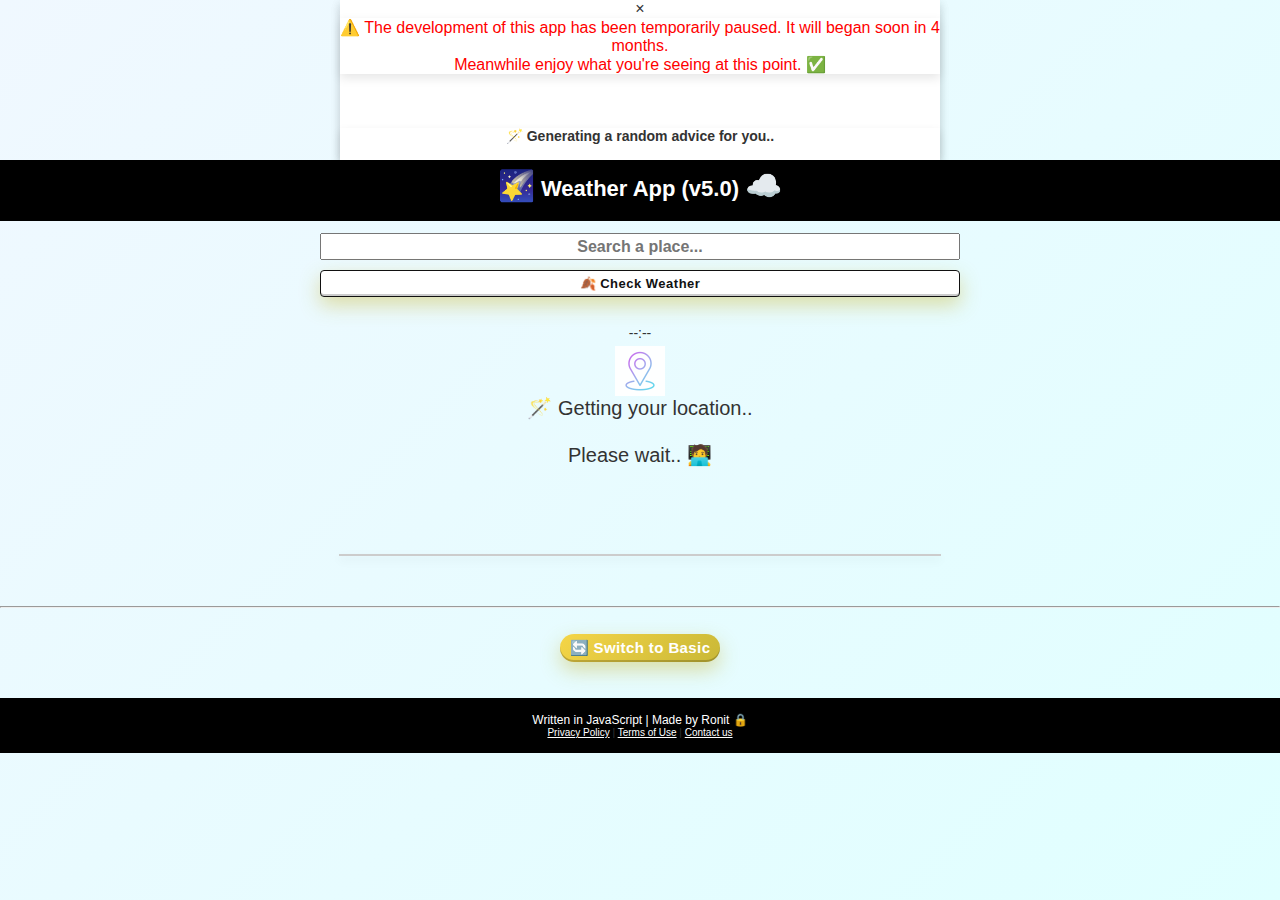
<file: index.html>
<!-- modal content start -->
<div id="myModal" class="modal">
  <!-- Modal content -->
  <div class="modal-content">
    <span class="close">&times;</span>
    <div style="font-size: 16px; color: red">
      <span>
        ⚠️ The development of this app has been temporarily paused. It will
        began soon in 4 months. <br />Meanwhile enjoy what you're seeing at this
        point. ✅
      </span>
    </div>
    <br /><br /><br />
    <div style="font-size: 14px">
      <span><strong>🪄 Generating a random advice for you..</strong></span
      ><br /><br />
      <span
        id="advice"
        style="
          color: black;
          font-family:
            &quot;Trebuchet MS&quot;, &quot;Lucida Sans Unicode&quot;,
            &quot;Lucida Grande&quot;, &quot;Lucida Sans&quot;, Arial,
            sans-serif;
        "
      ></span>
    </div>
  </div>
</div>
<script>
  async function getAdvice() {
    const res = await fetch("https://api.adviceslip.com/advice");
    if (!res.ok) console.log("HTTP Error");
    const data = await res.json();
    document.getElementById("advice").textContent = data.slip.advice;
  }

  // api calling ends
  // Get the modal
  var modal = document.getElementById("myModal");

  // Get the button that opens the modal
  var btn = document.getElementById("myBtn");

  // Get the <span> element that closes the modal
  var span = document.getElementsByClassName("close")[0];

  // When the user clicks the button, open the modal
  window.onload = function () {
    modal.style.display = "block";
    getAdvice();
  };

  // When the user clicks on <span> (x), close the modal
  span.onclick = function () {
    modal.style.display = "none";
  };

  // When the user clicks anywhere outside of the modal, close it
  window.onclick = function (event) {
    if (event.target == modal) {
      modal.style.display = "none";
    }
  };
</script>

<!-- modal content end -->
<!doctype html>
<html lang="en">
  <head>
    <meta charset="UTF-8" />
    <meta name="viewport" content="width=device-width, initial-scale=1.0" />
    <title>weatherApp (v5.0)</title>

    <link
      rel="icon"
      type="image/png"
      sizes="32x32"
      href="https://www.svgrepo.com/show/532040/cloud-rain-alt-1.svg"
    />

    <link rel="stylesheet" href="index.css" />
  </head>

  <body id="body">
    <header>
      <a href="/weatherApp" style="text-decoration: none">
        <h2 class="heading">
          <span style="font-size: 30px">🌠</span>
          Weather App (v5.0)
          <span style="font-size: 30px">☁️</span>
        </h2>
      </a>
    </header>

    <span id="status">🪄 Getting your location.. Please wait 😊🍂</span>

    <br /><br /><br /><br />

    <input type="text" id="cityInput" placeholder="Search a place..." />
    <br /><button id="gwb" onclick="searchLocation()" class="search-btn">
      🍂 Check Weather</button
    ><br /><br />
    <span id="localTime" style="font-size: 14px">--:--</span>
    <h3 id="temperatureHeading" style="font-size: 60px"></h3>
    <span id="feelsLike" style="font-size: 20px">
      <img
        src="https://ronitkbiswas.github.io/weatherApp/files/locationMarkGif.gif"
        width="50px"
        height="50px"
        alt="loading gif image"
      />
      <br />
      🪄 Getting your location..
      <br /><br />
      Please wait.. 🧑‍💻</span
    ><br /><br />

    <span
      id="weatherSummary"
      style="font-style: italic; font-weight: normal"
    ></span>
    <br />
    <!-- trying to add hourly weather DID NOT WORK-->
    <!-- <div>
      <p id="tempHistory">9PM : 10°C | 10PM : 12°C | 11PM : 15°C</p>
    </div> -->

    <!-- <span id="currentWeather"></span><br /><br /> --><br />
    <span id="locationName" style="font-size: 25px; font-weight: bolder"></span>
    <br />
    <div
      id="mapContainer"
      style="margin-top: 15px; margin-bottom: 15px; border: 1px solid #ccc"
    ></div>
    <span id="otherDetails"></span>

    <i><p id="sunEvent" style="font-size: 16px"></p></i>
    <span id="sunriseTime"></span><br />
    <span id="sunsetTime"></span>

    <p id="tomorrowForecast" style="font-style: italic"></p>

    <hr />
    <br />

    <a href="upgraded.html" class="switch-btn">🔄️ Switch to Basic</a>

    <br /><br /><br />

    <footer>
      <span style="font-size: 12px; color: white">
        Written in JavaScript | Made by Ronit 🔒
      </span>
      <br />
      <span style="font-size: 10px">
        <a href="#" style="color: white">Privacy Policy</a> |
        <a href="#" style="color: white">Terms of Use</a> |
        <a href="#" style="color: white">Contact us</a>
      </span>
    </footer>
    <script src="index.js" defer></script>
  </body>
</html>
</file>
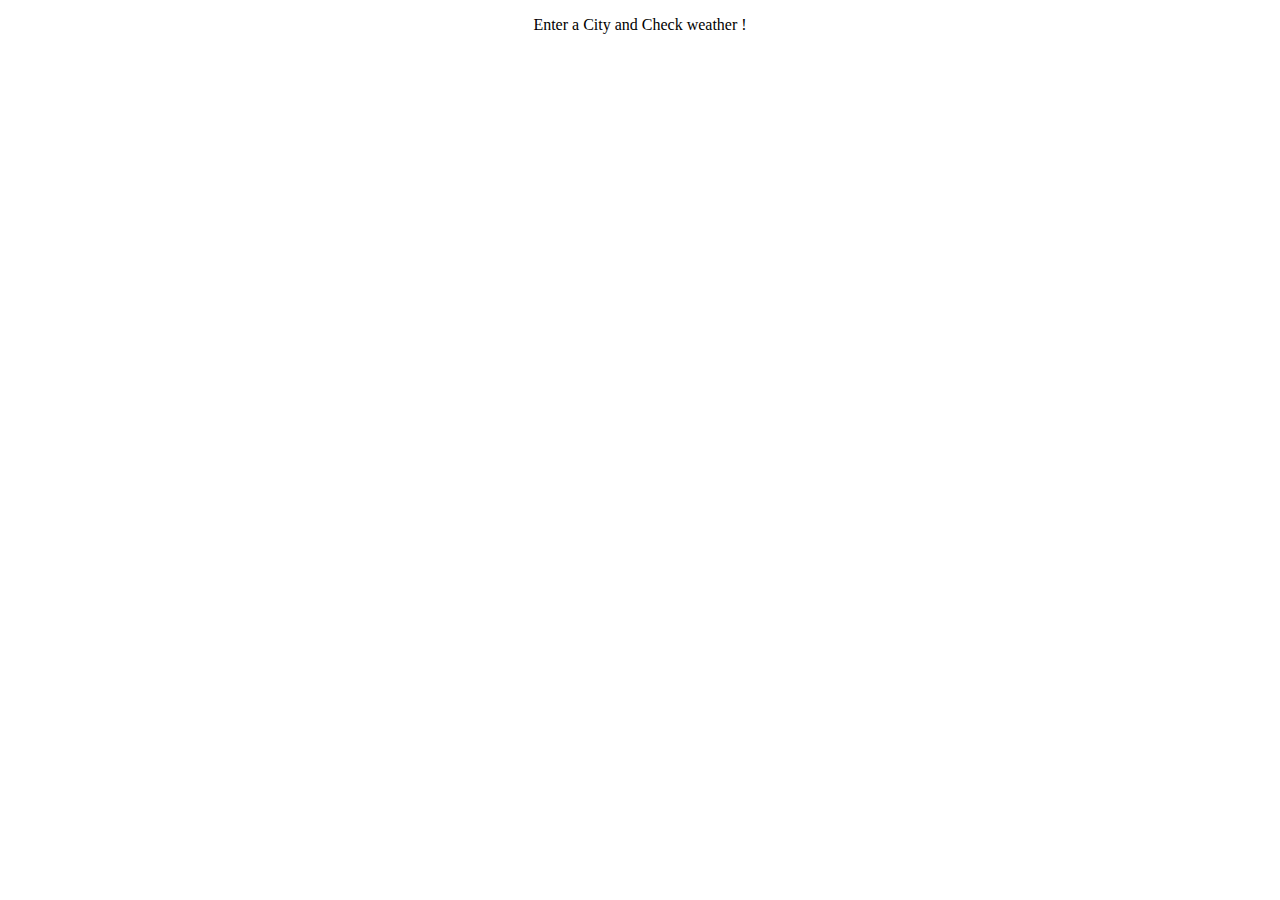
<file: auto_city.html>
<!DOCTYPE html>
<html lang="en">
  <head>
    <title>Weather App</title>
    <meta charset="UFT-8" />
    <meta name="viewport" content="width=device-width, initial-scale=1.0" />
    <!--https://cdn-icons-png.flaticon.com/512/19015/19015169.png-->
    <link
      rel="icon"
      type="image/png"
      sizes="32x32"
      href="https://cdn-icons-png.flaticon.com/512/19015/19015169.png"
    />
  </head>
  <body>
    <center>
      <p id="auto_city"></p>
      <p id="result">Enter a City and Check weather !</p>
      <script src="auto_city.js"></script>
    </center>
  </body>
</html>
</file>
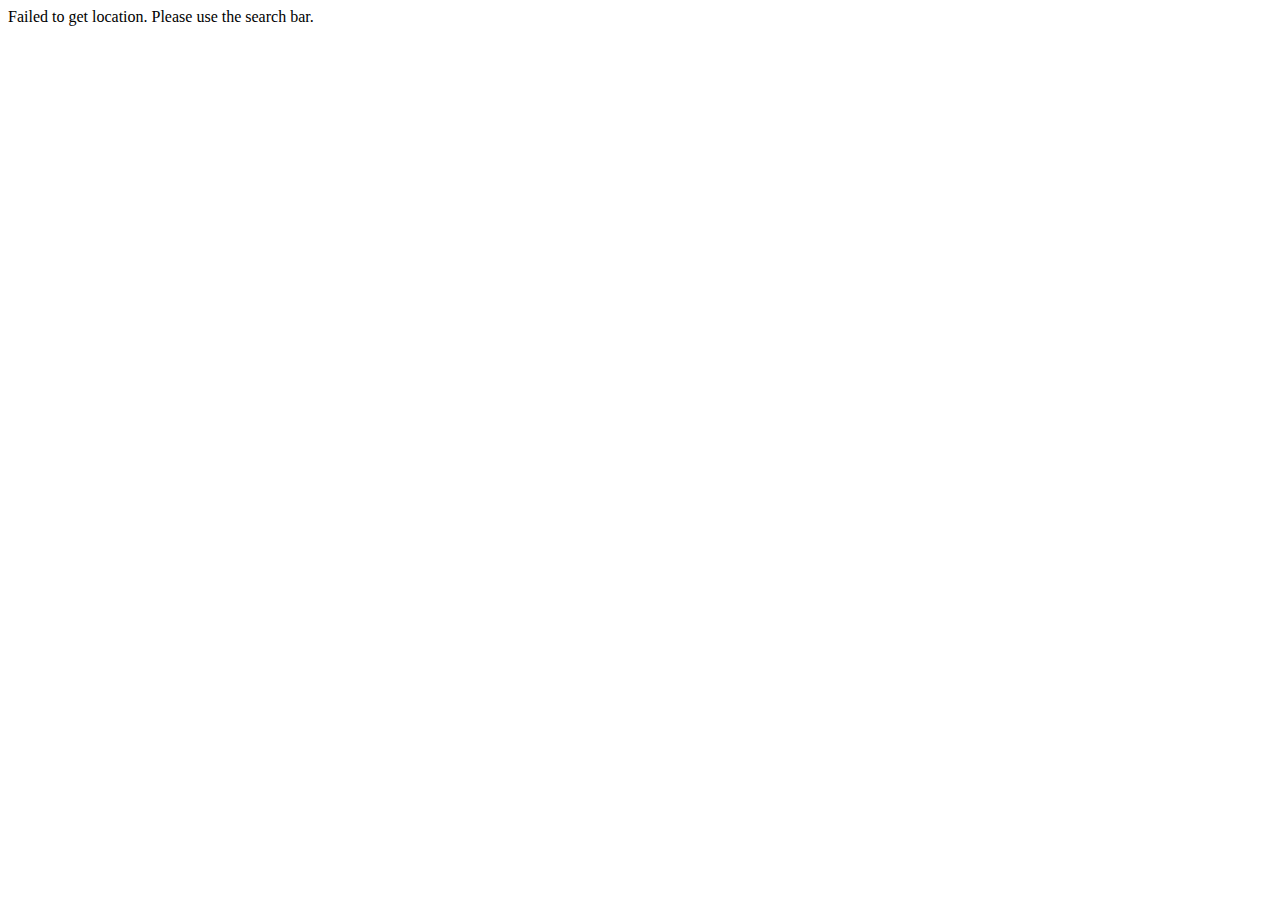
<file: jumpship.html>
<!DOCTYPE html>
<html lang="en">
  <head>
    <meta charset="UTF-8" />
    <meta name="viewport" content="width=device-width, initial-scale=1.0" />
    <title>Document</title>
  </head>
  <body>
    <span id="status">Detecting location...</span>
    <script src="jumpship.js"></script>
  </body>
</html>
</file>
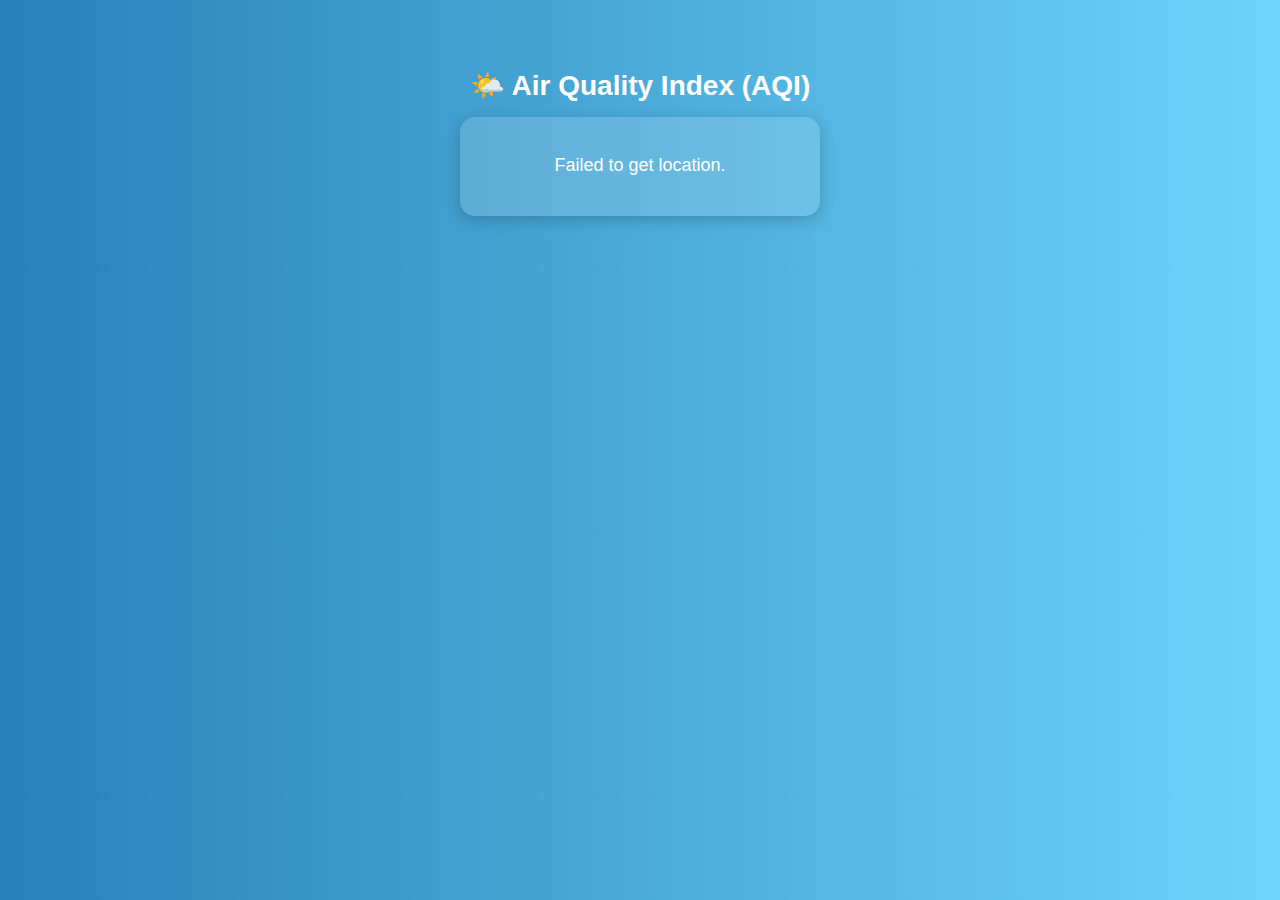
<file: test.html>
<!DOCTYPE html>
<html lang="en">
  <head>
    <meta charset="UTF-8" />
    <meta name="viewport" content="width=device-width, initial-scale=1.0" />
    <title>Air Quality</title>
    <style>
      body {
        font-family: "Poppins", sans-serif;
        text-align: center;
        background: linear-gradient(to right, #2980b9, #6dd5fa);
        color: white;
        margin: 0;
        padding: 50px;
      }
      .card {
        background: rgba(255, 255, 255, 0.15);
        border-radius: 15px;
        padding: 30px;
        display: inline-block;
        box-shadow: 0 4px 15px rgba(0, 0, 0, 0.2);
        min-width: 300px;
        transition: background 0.5s;
      }
      h1 {
        font-size: 28px;
        margin-bottom: 15px;
      }
      h2 {
        font-size: 40px;
        margin: 10px 0;
      }
      p {
        font-size: 18px;
        margin: 8px 0;
      }
      .desc {
        font-size: 16px;
        line-height: 1.5;
        opacity: 0.9;
      }
    </style>
  </head>
  <body>
    <h1>🌤️ Air Quality Index (AQI)</h1>
    <div class="card">
      <p id="status">Detecting location...</p>
      <h2 id="aqiValue"></h2>
      <p id="meaning"></p>
      <p id="desc" class="desc"></p>
    </div>

    <script>
      const apiKey = "b782ee4ad515b759b84bb4c98d77b48e";

      // Convert PM2.5 to AQI
      function pm25ToAQI(pm25) {
        const breakpoints = [
          { cLow: 0, cHigh: 12, aLow: 0, aHigh: 50 },
          { cLow: 12.1, cHigh: 35.4, aLow: 51, aHigh: 100 },
          { cLow: 35.5, cHigh: 55.4, aLow: 101, aHigh: 150 },
          { cLow: 55.5, cHigh: 150.4, aLow: 151, aHigh: 200 },
          { cLow: 150.5, cHigh: 250.4, aLow: 201, aHigh: 300 },
          { cLow: 250.5, cHigh: 500.4, aLow: 301, aHigh: 500 },
        ];

        for (let b of breakpoints) {
          if (pm25 >= b.cLow && pm25 <= b.cHigh) {
            return Math.round(
              ((b.aHigh - b.aLow) / (b.cHigh - b.cLow)) * (pm25 - b.cLow) + b.aLow
            );
          }
        }
        return 500;
      }

      // Define meaning + health message + color
      function getAqiMeaning(aqi) {
        if (aqi <= 50)
          return {
            text: "Good",
            color: "#4CAF50",
            message: "Air quality is excellent. Great time for outdoor activities!",
          };
        if (aqi <= 100)
          return {
            text: "Moderate",
            color: "#CDDC39",
            message: "Air quality is acceptable. Sensitive people should take it easy outdoors.",
          };
        if (aqi <= 150)
          return {
            text: "Unhealthy for Sensitive",
            color: "#FFC107",
            message: "Those with asthma or allergies should limit outdoor exposure.",
          };
        if (aqi <= 200)
          return {
            text: "Unhealthy",
            color: "#FF7043",
            message: "Air quality is poor. Avoid prolonged outdoor activity.",
          };
        if (aqi <= 300)
          return {
            text: "Very Unhealthy",
            color: "#AB47BC",
            message: "Everyone may experience health effects. Stay indoors with filtered air.",
          };
        return {
          text: "Hazardous",
          color: "#B71C1C",
          message:
            "Dangerous air quality! Stay indoors, close windows, and use an air purifier if possible.",
        };
      }

      async function getAirQuality(lat, lon) {
        const url = `https://api.openweathermap.org/data/2.5/air_pollution?lat=${lat}&lon=${lon}&appid=${apiKey}`;
        try {
          const res = await fetch(url);
          const data = await res.json();
          const pm25 = data.list[0].components.pm2_5;
          const aqi = pm25ToAQI(pm25);
          const info = getAqiMeaning(aqi);

          document.querySelector(".card").style.background = info.color;
          document.getElementById("status").textContent = `Air Quality: ${aqi} – ${info.text}`;
          document.getElementById("aqiValue").textContent = `${aqi}`;
          document.getElementById("meaning").textContent = info.text;
          document.getElementById("desc").textContent = info.message;
        } catch (err) {
          document.getElementById("status").textContent = "Error fetching data.";
          console.error(err);
        }
      }

      function getLocation() {
        if (!navigator.geolocation) {
          document.getElementById("status").textContent = "Geolocation not supported.";
          return;
        }

        navigator.geolocation.getCurrentPosition(
          (pos) => {
            const { latitude, longitude } = pos.coords;
            document.getElementById("status").textContent = "Fetching air quality...";
            getAirQuality(latitude, longitude);
          },
          () => {
            document.getElementById("status").textContent = "Failed to get location.";
          }
        );
      }

      getLocation();
    </script>
  </body>
</html>
</file>
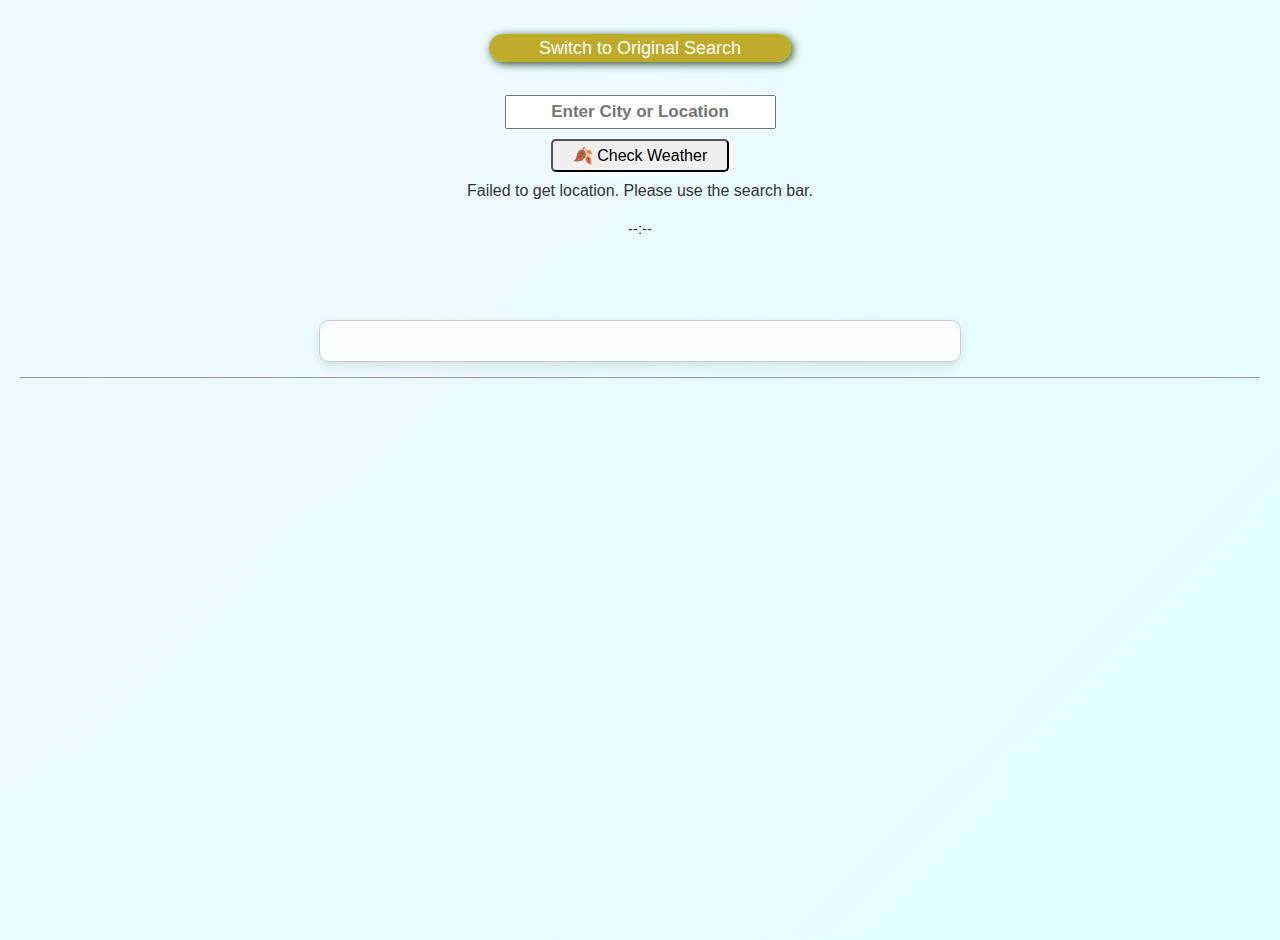
<file: test2.html>
<!DOCTYPE html>
<html lang="en">
  <head>
    <meta charset="UTF-8" />
    <meta name="viewport" content="width=device-width, initial-scale=1.0" />
    <title>weatherApp (v4.0)</title>
    <style>
      /* --- Base Styles --- */
      body {
        font-family: Arial, sans-serif;
        color: #333;
        background: linear-gradient(135deg, #f0f8ff, #e0ffff);
        min-height: 100vh;
        margin: 0;
        padding: 20px;
        transition: background 3s ease-in-out, background-size 3s ease-in-out;
        /* NEW: Center the content on the body */
        text-align: center;
      }

      /* Container for visual clarity on dynamic background */
      div {
        max-width: 600px;
        margin: 0 auto; /* Ensures container is centered */
        background: rgba(255, 255, 255, 0.9);
        padding: 20px;
        border-radius: 10px;
        box-shadow: 0 4px 10px rgba(0, 0, 0, 0.1);
        /* NEW: Center text within the container */
        text-align: center;
      }

      /* Temperature Heading Style */
      #temperatureHeading {
        font-size: 3em;
        font-weight: bold;
        margin: 0 0 5px 0;
        /* Inherits text-align: center from the div */
      }

      /* Input and button container centering (redundant due to div center, but good practice) */
      #cityInput,
      button {
        text-align: center;
        margin-bottom: 10px;
      }

      /* Map centering */
      #mapContainer iframe {
        display: block;
        margin: 0 auto;
      }

      /* --- Animated Background Classes (UNCHANGED) --- */

      /* Helper for animation */
      @keyframes gradientAnimation {
        0% {
          background-position: 0% 50%;
        }
        50% {
          background-position: 100% 50%;
        }
        100% {
          background-position: 0% 50%;
        }
      }

      /* Clear Day: Bright blue to light gold */
      .clear-day-bg {
        background: linear-gradient(45deg, #87ceeb, #51d3ff, #4682b4);
        background-size: 300% 300%;
        animation: gradientAnimation 20s ease infinite;
      }

      /* Clear Night: Dark blue/purple with stars effect */
      .clear-night-bg {
        background: linear-gradient(135deg, #000033, #191970, #4b0082);
        background-size: 300% 300%;
        animation: gradientAnimation 30s ease infinite;
        color: #f0f8ff;
      }
      .clear-night-bg div {
        background: rgba(0, 0, 0, 0.7);
      }

      /* Cloudy Day: Grey/white to pale blue */
      .cloudy-day-bg {
        background: linear-gradient(160deg, #b0c4de, #f5f5f5, #a9a9a9);
        background-size: 200% 200%;
        animation: gradientAnimation 40s linear infinite;
      }

      /* Cloudy Night: Dark grey/indigo */
      .cloudy-night-bg {
        background: linear-gradient(135deg, #36454f, #1c2833);
        background-size: 150% 150%;
        animation: gradientAnimation 50s ease infinite;
        color: #ccc;
      }
      .cloudy-night-bg div {
        background: rgba(0, 0, 0, 0.7);
      }

      /* Rain/Mist/Haze: Muted blue-grey */
      .rain-mist-bg {
        background: linear-gradient(180deg, #708090, #c0c0c0, #696969);
        background-size: 200% 200%;
        animation: gradientAnimation 35s ease infinite reverse;
      }
      #gwb {
  padding: 5px 20px;
  font-size: 16px;
  border-radius: 5px;
  box-shadow: 2px 2px 5px rgb(255, 254, 254);
}
#cityInput {
  padding: 5px 20px;
  font-size: 17px;
  font-family: "Lucida Sans", "Lucida Sans Regular", "Lucida Grande",
    "Lucida Sans Unicode", Geneva, Verdana, sans-serif;
  font-weight: 900;
}
    </style>
  </head>
  <body id="body">
    <br>
      <a
        style="
          color: white;
          text-decoration: none;
          font-size: 18px;
          border: 1px 2px black;
          background-color: #bdab29;
          padding: 4px 50px;
          border-radius: 40px;
          box-shadow: 2px 2px 8px rgb(40, 80, 32);
        "
        href="/"
        >Switch to Original Search</a
      >
      <br /><br /><br>
    <input
      type="text"
      id="cityInput"
      placeholder="Enter City or Location"
    /><br />
    <button id="gwb" onclick="searchLocation()">🍂 Check Weather</button>

    <br />

     
      <span id="status">Detecting location...</span>
      <h2 id="locationName"></h2>
      <p id="localTime" style="font-size: 15px">--:--</p>
      <h3 id="temperatureHeading"></h3>

      <span id="weatherSummary" style="font-style: italic; font-weight: bold"></span><br>
      <span id="currentWeather"></span>
      
      
      <i><p id="sunEvent" style="font-size: 16px"></p></i>
      <span id="sunriseTime"></span><br /><span id="sunsetTime"></span>
      <p id="tomorrowForecast" style="font-style: italic"></p>

      <div
        id="mapContainer"
        style="margin-top: 15px; margin-bottom: 15px; border: 1px solid #ccc"
      ></div>

      <hr />

      <h2 id="aqiValue"></h2>
      <p id="meaning"></p>
      <p id="desc"></p>
    </div>

    <script>
      const apiKey = "b782ee4ad515b759b84bb4c98d77b48e";
      let localTimeInterval;

      // --- BACKGROUND ANIMATION LOGIC (UNCHANGED) ---
      function setBackground(weatherDesc, isNight) {
        const body = document.getElementById("body");
        const currentClass = body.className;
        let newClass = "";

        const desc = weatherDesc.toLowerCase();

        if (desc.includes("clear") || desc.includes("sun")) {
          newClass = isNight ? "clear-night-bg" : "clear-day-bg";
        } else if (
          desc.includes("rain") ||
          desc.includes("mist") ||
          desc.includes("fog") ||
          desc.includes("haze")
        ) {
          newClass = "rain-mist-bg";
        } else if (desc.includes("cloud")) {
          newClass = isNight ? "cloudy-night-bg" : "cloudy-day-bg";
        } else {
          newClass = isNight ? "cloudy-night-bg" : "cloudy-day-bg";
        }

        if (currentClass !== newClass) {
          body.className = newClass;
        }
      }

      // --- AQI CALCULATION (UNCHANGED) ---

      function pm25ToAQI(pm25) {
        const breakpoints = [
          { cLow: 0, cHigh: 12, aLow: 0, aHigh: 50 },
          { cLow: 12.1, cHigh: 35.4, aLow: 51, aHigh: 100 },
          { cLow: 35.5, cHigh: 55.4, aLow: 101, aHigh: 150 },
          { cLow: 55.5, cHigh: 150.4, aLow: 151, aHigh: 200 },
          { cLow: 150.5, cHigh: 250.4, aLow: 201, aAigh: 300 },
          { cLow: 250.5, cHigh: 500.4, aLow: 301, aAigh: 500 },
        ];
        for (let b of breakpoints) {
          if (pm25 >= b.cLow && pm25 <= b.cHigh) {
            return Math.round(
              ((b.aHigh - b.aLow) / (b.cHigh - b.cLow)) * (pm25 - b.cLow) +
                b.aLow
            );
          }
        }
        return 500;
      }

      function getAqiMeaning(aqi) {
        if (aqi <= 50)
          return {
            text: "Good",
            message:
              "Air quality is excellent. Great time for outdoor activities!",
          };
        if (aqi <= 100)
          return {
            text: "Moderate",
            message:
              "Air quality is acceptable. Sensitive people should take it easy outdoors.",
          };
        if (aqi <= 150)
          return {
            text: "Unhealthy for Sensitive",
            message:
              "Those with asthma or allergies should limit outdoor exposure.",
          };
        if (aqi <= 200)
          return {
            text: "Unhealthy",
            message: "Air quality is poor. Avoid prolonged outdoor activity.",
          };
        if (aqi <= 300)
          return {
            text: "Very Unhealthy",
            message:
              "Everyone may experience health effects. Stay indoors with filtered air.",
          };
        return {
          text: "Hazardous",
          message: "Dangerous air quality! Stay indoors.",
        };
      }

      // --- FORECAST FUNCTION (UNCHANGED) ---

      async function getForecast(lat, lon) {
        const url = `https://api.openweathermap.org/data/2.5/forecast?lat=${lat}&lon=${lon}&appid=${apiKey}&units=metric`;
        const forecastElement = document.getElementById("tomorrowForecast");

        try {
          const res = await fetch(url);
          const data = await res.json();

          if (!data.list) {
            forecastElement.textContent = "Forecast unavailable.";
            return;
          }

          const today = new Date();
          const tomorrow = new Date(today);
          tomorrow.setDate(tomorrow.getDate() + 1);

          const tomorrowDateString = tomorrow.toISOString().split("T")[0];

          let tomorrowWeather = {
            rain: false,
            wind: false,
            description: "Clear",
          };

          for (let item of data.list) {
            if (item.dt_txt.startsWith(tomorrowDateString)) {
              const desc = item.weather[0].description.toLowerCase();

              if (desc.includes("rain") || desc.includes("shower")) {
                tomorrowWeather.rain = true;
              }
              if (item.wind.speed > 10) {
                tomorrowWeather.wind = true;
              }

              if (!tomorrowWeather.rain && !tomorrowWeather.wind) {
                tomorrowWeather.description = desc;
              }
            }
          }

          let summaryText = "";
          if (tomorrowWeather.rain) {
            summaryText = "☔ Rain coming tomorrow!";
          } else if (tomorrowWeather.wind) {
            summaryText = "💨 Be prepared for a windy day ahead!";
          } else if (tomorrowWeather.description.includes("clouds")) {
            summaryText = "☁️ Expect partly cloudy skies tomorrow.";
          } else {
            summaryText = "☀️ Mostly sunny and clear day ahead.";
          }

          forecastElement.textContent = summaryText;
        } catch (err) {
          forecastElement.textContent = "Forecast unavailable.";
          console.error("Error fetching forecast data:", err);
        }
      }

      // --- MAP FUNCTION (UNCHANGED) ---

      function displayMap(lat, lon) {
        const mapContainer = document.getElementById("mapContainer");

        const mapUrl = `https://maps.google.com/maps?q=${lat},${lon}&hl=en&z=12&output=embed`;

        mapContainer.innerHTML = `
              <iframe 
                  width="100%" 
                  height="300" 
                  frameborder="0" 
                  scrolling="no" 
                  marginheight="0" 
                  marginwidth="0" 
                  src="https://maps.google.com/maps?q=${lat},${lon}&hl=en&z=12&output=embed"
                  allowfullscreen>
              </iframe>
          `;
      }

      // --- TIME & WEATHER FUNCTIONS (UNCHANGED) ---

      function generateWeatherSummary(temp, weatherDesc, isNight) {
        const desc = weatherDesc.toLowerCase();
        let summary = "";
        let emojis = isNight ? " 🌙✨" : " ☀️";

        let tempFeel =
          temp < 10
            ? "freezing"
            : temp < 18
            ? "chilly"
            : temp < 25
            ? "pleasant"
            : "warm";

        if (desc.includes("clear")) {
          summary = isNight
            ? `${
                tempFeel.charAt(0).toUpperCase() + tempFeel.slice(1)
              } and clear night sky!`
            : `${
                tempFeel.charAt(0).toUpperCase() + tempFeel.slice(1)
              } and sunny day!`;
        } else if (desc.includes("clouds")) {
          summary = isNight
            ? `Overcast and dark night with patchy clouds.`
            : `Mildly cloudy day with ${tempFeel} air.`;
        } else if (desc.includes("rain")) {
          summary = `A wet, ${tempFeel} day with steady rain.`;
          emojis = " 🌧️☔";
        } else if (
          desc.includes("mist") ||
          desc.includes("fog") ||
          desc.includes("haze")
        ) {
          summary = isNight
            ? `A ${tempFeel} hazy night with low visibility!`
            : `A ${tempFeel} hazy morning with a soft glow.`;
        } else {
          summary = `${
            tempFeel.charAt(0).toUpperCase() + tempFeel.slice(1)
          } and ${desc} conditions.`;
        }

        return summary + emojis;
      }

      function displayLocalTime(
        timezoneOffsetSeconds,
        sunriseTime,
        sunsetTime
      ) {
        if (localTimeInterval) {
          clearInterval(localTimeInterval);
        }

        const timeElement = document.getElementById("localTime");
        const summaryElement = document.getElementById("weatherSummary");
        const sunEventElement = document.getElementById("sunEvent");
        const sunriseElement = document.getElementById("sunriseTime");
        const sunsetElement = document.getElementById("sunsetTime");

        const weatherDesc =
          document.getElementById("currentWeather").textContent;
        const tempElement = document.getElementById("temperatureHeading");
        const temp = parseFloat(tempElement.textContent.replace("°C", ""));

        function updateClock() {
          const utcMs = Date.now();
          const localTimeMs = utcMs + timezoneOffsetSeconds * 1000;
          const localDate = new Date(localTimeMs);
          const currentSecondUTC = Math.floor(localTimeMs / 1000);

          const isNight =
            currentSecondUTC > sunsetTime || currentSecondUTC < sunriseTime;

          setBackground(weatherDesc, isNight);

          // --- 1. Update Time Display ---
          const timeOptions = {
            hour: "2-digit",
            minute: "2-digit",
            hour12: true,
            timeZone: "UTC",
          };
          const dateOptions = {
            weekday: "short",
            month: "short",
            day: "numeric",
            timeZone: "UTC",
          };

          const timeString = localDate.toLocaleTimeString("en-US", timeOptions);
          const dateString = localDate.toLocaleDateString("en-US", dateOptions);
          timeElement.textContent = `${dateString} | ${timeString}`;

          // --- 2. Update Sun Event Countdown ---
          let nextEventTime, eventName, emoji;

          if (currentSecondUTC < sunriseTime) {
            eventName = "Sunrise";
            emoji = "🌅";
            nextEventTime = sunriseTime;
          } else if (currentSecondUTC < sunsetTime) {
            eventName = "Sunset";
            emoji = "🌇";
            nextEventTime = sunsetTime;
          } else {
            eventName = "Sunrise";
            emoji = "🌅";
            nextEventTime = sunriseTime + 86400;
          }

          const diffMs = nextEventTime * 1000 - localTimeMs;

          if (diffMs > 0) {
            const diffSeconds = Math.floor(diffMs / 1000);
            const hours = Math.floor(diffSeconds / 3600);
            const minutes = Math.floor((diffSeconds % 3600) / 60);

            sunEventElement.textContent = `${emoji} ${eventName} in ${hours} hours ${minutes} mins`;
          } else {
            sunEventElement.textContent = "";
          }

          // --- 3. Update Custom Summary ---
          const currentTemp = parseFloat(
            document
              .getElementById("temperatureHeading")
              .textContent.replace("°C", "")
          );
          if (!isNaN(currentTemp)) {
            summaryElement.textContent = generateWeatherSummary(
              currentTemp,
              weatherDesc.toLowerCase(),
              isNight
            );
          }
        }

        // --- STATIC SUN TIME DISPLAY ---
        const sunriseDate = new Date(sunriseTime * 1000);
        const sunsetDate = new Date(sunsetTime * 1000);

        const sunTimeOptions = {
          hour: "2-digit",
          minute: "2-digit",
          hour12: true,
          timeZone: "UTC",
        };

        const formattedSunrise = sunriseDate.toLocaleTimeString(
          "en-US",
          sunTimeOptions
        );
        const formattedSunset = sunsetDate.toLocaleTimeString(
          "en-US",
          sunTimeOptions
        );

        sunriseElement.textContent = `🌅 Sunrise: ${formattedSunrise}`;
        sunsetElement.textContent = `🌇 Sunset: ${formattedSunset}`;

        updateClock();
        localTimeInterval = setInterval(updateClock, 1000);
      }

      async function getWeather(lat, lon) {
        const url = `https://api.openweathermap.org/data/2.5/weather?lat=${lat}&lon=${lon}&appid=${apiKey}&units=metric`;
        try {
          const res = await fetch(url);
          const data = await res.json();

          if (data.main) {
            const temp = Math.round(data.main.temp);
            const weatherDesc = data.weather[0].description;
            const timezone = data.timezone;

            const sunriseTime = data.sys.sunrise + timezone;
            const sunsetTime = data.sys.sunset + timezone;

            document.getElementById(
              "temperatureHeading"
            ).textContent = `${temp}°C`;
            document.getElementById("currentWeather").textContent =
              weatherDesc.charAt(0).toUpperCase() + weatherDesc.slice(1);

            displayLocalTime(timezone, sunriseTime, sunsetTime);
          } else {
            document.getElementById("temperatureHeading").textContent = "--°C";
            document.getElementById("currentWeather").textContent =
              "Weather data unavailable.";
            document.getElementById("localTime").textContent = "--:--";
            document.getElementById("weatherSummary").textContent = "";
            document.getElementById("sunriseTime").textContent = "";
            document.getElementById("sunsetTime").textContent = "";
            document.getElementById("sunEvent").textContent = "";
            if (localTimeInterval) clearInterval(localTimeInterval);
          }
        } catch (err) {
          document.getElementById("status").textContent =
            "Error fetching weather data.";
          console.error("Error fetching weather data:", err);
        }
      }

      // --- LOCATION & AQI FETCHING (UNCHANGED) ---

      async function getLocationName(lat, lon) {
        const url = `https://api.openweathermap.org/geo/1.0/reverse?lat=${lat}&lon=${lon}&limit=1&appid=${apiKey}`;
        try {
          const res = await fetch(url);
          const data = await res.json();
          if (data.length > 0) {
            const location = data[0];
            const display = location.state
              ? `${location.name}, ${location.state}, ${location.country}`
              : `${location.name}, ${location.country}`;
            document.getElementById("locationName").textContent = display;
            return display;
          } else {
            document.getElementById("locationName").textContent =
              "Unknown Location";
            return "Unknown Location";
          }
        } catch (err) {
          console.error("Error fetching location name:", err);
          return "Error fetching location name";
        }
      }

      async function getAirQuality(lat, lon) {
        const url = `https://api.openweathermap.org/data/2.5/air_pollution?lat=${lat}&lon=${lon}&appid=${apiKey}`;
        const aqiValueElement = document.getElementById("aqiValue");
        const meaningElement = document.getElementById("meaning");
        const descElement = document.getElementById("desc");

        try {
          const res = await fetch(url);
          const data = await res.json();

          const hasPm25Data =
            data.list &&
            data.list[0] &&
            data.list[0].components &&
            typeof data.list[0].components.pm2_5 === "number";

          if (!hasPm25Data) {
            aqiValueElement.textContent = "AQI: N/A";
            meaningElement.textContent = "Data Unavailable";
            descElement.textContent =
              "No recent PM2.5 reading for this location. Try searching for a nearby major city.";
            return;
          }

          const pm25 = data.list[0].components.pm2_5;
          const aqi = pm25ToAQI(pm25);

          if (!isFinite(aqi)) {
            aqiValueElement.textContent = "AQI: N/A";
            meaningElement.textContent = "Data Unavailable";
            return;
          }

          const info = getAqiMeaning(aqi);

          aqiValueElement.textContent = `AQI: ${aqi}`;
          meaningElement.textContent = info.text;
          descElement.textContent = info.message;
        } catch (err) {
          document.getElementById("status").textContent =
            "Error fetching AQI data. (Check API Key/Quota)";
          console.error(err);
        }
      }

      function fetchAllData(lat, lon) {
        document.getElementById("status").textContent = "";
        getAirQuality(lat, lon);
        getLocationName(lat, lon);
        getWeather(lat, lon);
        getForecast(lat, lon);
        displayMap(lat, lon);
      }

      // --- USER INPUT HANDLER (UNCHANGED) ---

      async function getCoordinatesByCityName(cityName) {
        const encodedCity = encodeURIComponent(cityName);
        const url = `https://api.openweathermap.org/geo/1.0/direct?q=${encodedCity}&limit=1&appid=${apiKey}`;
        try {
          document.getElementById(
            "status"
          ).textContent = `Searching for "${cityName}"...`;
          const res = await fetch(url);
          const data = await res.json();

          if (data.length > 0) {
            const { lat, lon } = data[0];
            fetchAllData(lat, lon);
          } else {
            document.getElementById(
              "status"
            ).textContent = `Location "${cityName}" not found.`;
          }
        } catch (err) {
          document.getElementById("status").textContent =
            "Error during city search.";
          console.error(err);
        }
      }

      function searchLocation() {
        const cityName = document.getElementById("cityInput").value.trim();
        if (cityName) {
          getCoordinatesByCityName(cityName);
        } else {
          document.getElementById("status").textContent =
            "Please enter a location name.";
        }
      }

      function getLocation() {
        if (!navigator.geolocation) {
          document.getElementById("status").textContent =
            "Geolocation not supported. Please use the search bar.";
          return;
        }

        navigator.geolocation.getCurrentPosition(
          (pos) => {
            const { latitude, longitude } = pos.coords;
            fetchAllData(latitude, longitude);
          },
          () => {
            document.getElementById("status").textContent =
              "Failed to get location. Please use the search bar.";
          }
        );
      }

      // Initialize on load
      getLocation();
    </script>
  </body>
</html>
</file>
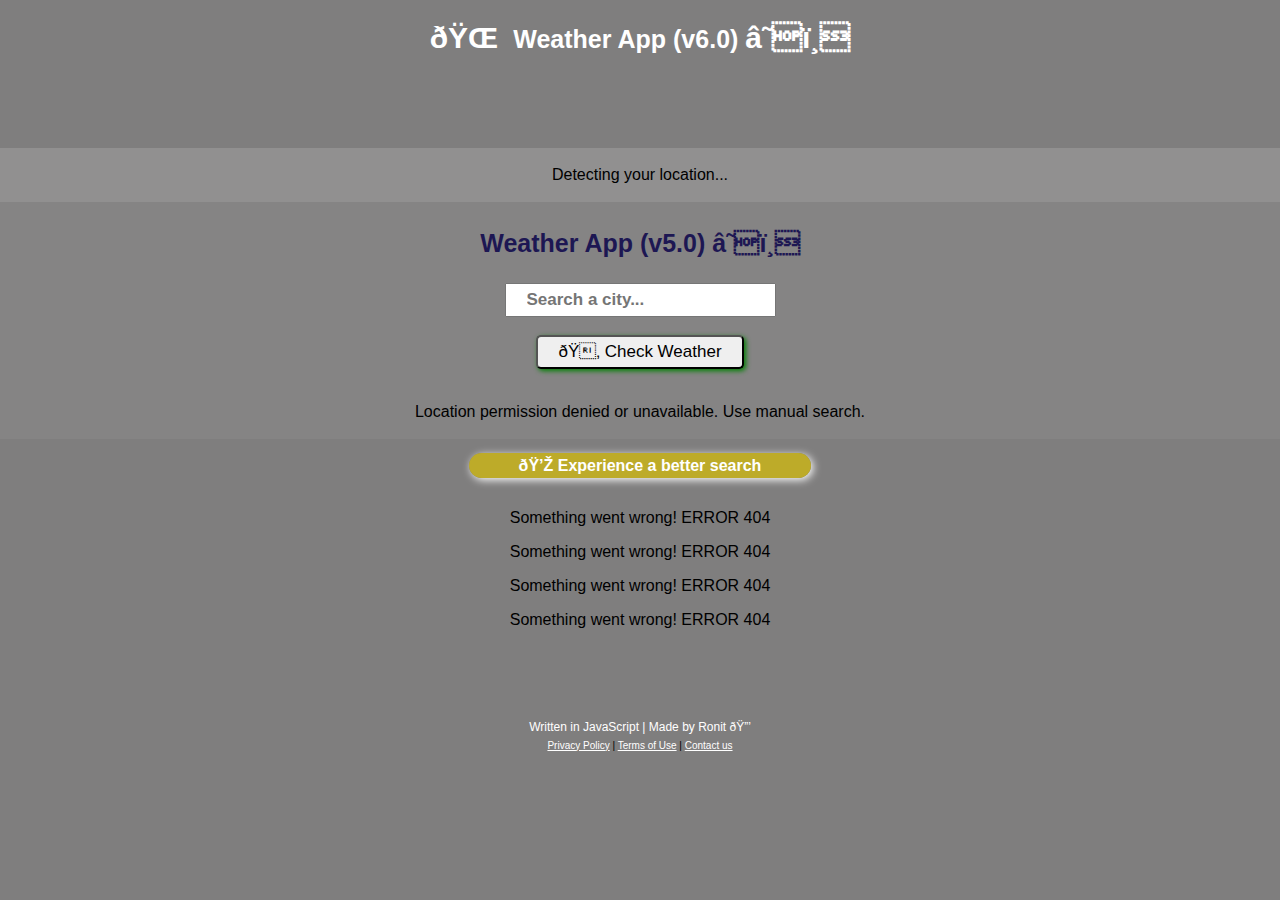
<file: upgraded.html>
<!doctype html>
<html lang="en">
  <head>
    <title>weatherApp ~ V6.0</title>
    <meta charset="UFT-8" />
    <meta name="viewport" content="width=device-width, initial-scale=1.0" />
    <!--https://cdn-icons-png.flaticon.com/512/19015/19015169.png-->
    <link
      rel="icon"
      type="image/png"
      sizes="32x32"
      href="https://ronitkbiswas.github.io/weatherApp/files/icon.png"
    />
    <link rel="stylesheet" href="design.css" />
    <!-- <link rel="stylesheet" href="upgraded_design.css" /> -->
    <!-- <script src="main.js"></script> -->
  </head>
  <body>
    <center>
      <header>
        <a href="/weatherApp" style="text-decoration: none">
          <h2 class="heading" ; style="color: white">
            <span style="font-size: 30px; color: white">🌠</span>
            Weather App (v6.0)
            <span style="font-size: 30px">☁️</span>
          </h2>
        </a>
      </header>
      <br /><br /><br /><br />
      <div class="lD">
        <img
          id="myImage"
          class="hidden"
          src="https://ronitkbiswas.github.io/weatherApp/files/loading.gif"
          style="width: 35px"
        />
        <p id="auto_city"></p>
      </div>
      <div class="uD">
        <h3 class="heading">Weather App (v5.0) ☁️</h3>
        <input type="text" id="cityIp" placeholder="Search a city..." />
        <br /><br />
        <button type="button" id="getWeatherBtn">🍂 Check Weather</button>
        <br /><br />
        <img
          id="myImageUp"
          class="hidden"
          src="https://ronitkbiswas.github.io/weatherApp/files/loading.gif"
          style="width: 35px"
        />
        <p id="result">Enter a City and Check weather...</p>
      </div>
      <br />
      <a
        style="
          color: white;
          text-decoration: none;
          font-size: 16px;
          border: 1px 2px black;
          background-color: #bdab29;
          padding: 4px 50px;
          border-radius: 40px;
          box-shadow: 2px 2px 8px rgb(255, 255, 255);
          font-weight: bolder;
        "
        href="index.html"
        >💎 Experience a better search</a
      >
      <br /><br />
      <!-- popular locations -->
      <div id="popDiv">
        <!--kolkata-->
        <p id="pop"></p>
        <!-- sikkim -->
        <p id="pop2"></p>
        <!-- Ranaghat -->
        <p id="pop3"></p>
        <!-- Darjeeling -->
        <p id="pop4"></p>
        <br />
        <!-- popular locations -->
      </div>
      <br />

      <br /><br />

      <footer>
        <span style="font-size: 12px; color: white">
          Written in JavaScript | Made by Ronit 🔒
        </span>
        <br />
        <span style="font-size: 10px">
          <a href="#" style="color: white">Privacy Policy</a> |
          <a href="#" style="color: white">Terms of Use</a> |
          <a href="#" style="color: white">Contact us</a>
        </span>
      </footer>
    </center>
    <script src="upgrade.js"></script>
  </body>
</html>
</file>
<file: index.css>
body {
  font-family: Arial, sans-serif;
  color: #333;
  background: linear-gradient(135deg, #f0f8ff, #e0ffff);
  min-height: 100vh;
  margin: 0;
  padding: 0px;
  transition: background 3s ease-in-out, background-size 3s ease-in-out;
  text-align: center;
}
header {
  margin: 0;
  width: 100%;
  background-color: #000000;
  position: fixed;
  padding: auto;
}
footer {
  margin: 0;
  background-color: #000000;
  padding: 15px;
}
div {
  max-width: 600px;
  margin: 0 auto;
  background: rgba(255, 255, 255, 0.9);
  box-shadow: 0 4px 10px rgba(0, 0, 0, 0.1);
  text-align: center;
}
#temperatureHeading {
  font-size: 3em;
  font-weight: bold;
  margin: 0 0 5px 0;
}
#cityInput,
button {
  text-align: center;
  margin-bottom: 10px;
  width: 50%;
}
/* Map centering */
#mapContainer iframe {
  display: block;
  margin: 0 auto;
}
/* --- Animated Background Classes (UNCHANGED) --- */
/* Helper for animation */
@keyframes gradientAnimation {
  0% {
    background-position: 0% 50%;
  }
  50% {
    background-position: 100% 50%;
  }
  100% {
    background-position: 0% 50%;
  }
}

/* Clear Day: Bright blue to light gold */
.clear-day-bg {
  background: linear-gradient(45deg, #87ceeb, #51d3ff, #4682b4);
  background-size: 300% 300%;
  animation: gradientAnimation 20s ease infinite;
}

/* Clear Night: Dark blue/purple with stars effect */
.clear-night-bg {
  background: linear-gradient(135deg, #000033, #1d1d60, #4b0082);
  background-size: 300% 300%;
  animation: gradientAnimation 30s ease infinite;
  color: #f0f8ff;
}
.clear-night-bg div {
  background: rgba(0, 0, 0, 0.7);
}

/* Cloudy Day: Grey/white to pale blue */
.cloudy-day-bg {
  background: linear-gradient(160deg, #b0c4de, #f5f5f5, #a9a9a9);
  background-size: 200% 200%;
  animation: gradientAnimation 40s linear infinite;
}

/* Cloudy Night: Dark grey/indigo */
.cloudy-night-bg {
  background: linear-gradient(135deg, #36454f, #1c2833);
  background-size: 150% 150%;
  animation: gradientAnimation 50s ease infinite;
  color: #ccc;
}
.cloudy-night-bg div {
  background: rgba(0, 0, 0, 0.7);
}

/* Rain/Mist/Haze: Muted blue-grey */
.rain-mist-bg {
  background: linear-gradient(180deg, #3d4751, #c0c0c0, #696969);
  background-size: 200% 200%;
  animation: gradientAnimation 35s ease infinite reverse;
}
#gwb {
  /* width: 130px; */
  padding: 5px 0;
  font-size: 13px;
  font-weight: 600;
  letter-spacing: 0.5px;
  background: #ffffff;
  color: #111;
  border: 1px solid #111;
  border-radius: 4px;
  cursor: pointer;
  transition: background 0.2s ease, color 0.2s ease, transform 0.1s ease,
    box-shadow 0.2s ease;
  width: 50%;
}
/* hover */
#gwb:hover {
  background: #111111;
  color: #fff;
  box-shadow: 0 6px 18px rgba(0, 0, 0, 0.25);
}

/* click feedback */
#gwb:active {
  transform: scale(0.97);
  box-shadow: none;
}

/* remove ugly focus outline */
#gwb:focus {
  outline: none;
}

#cityInput {
  /* border-radius: 20px; */
  padding: 2.5px 1px;
  font-size: 16px;
  font-family: "Trebuchet MS", "Lucida Sans Unicode", "Lucida Grande",
    "Lucida Sans", Arial, sans-serif;
  font-weight: 900;
}
.heading {
  font-size: 22px;
  margin-top: 8px;
  font-family: Verdana, Geneva, Tahoma, sans-serif;
  color: rgb(255, 255, 255);
}
.heading:hover {
  cursor: pointer;
}
.switch-btn {
  display: inline-flex;
  align-items: center;
  gap: 8px;
  padding: 5px 10px;
  font-size: 15px;
  font-weight: 700;
  letter-spacing: 0.4px;
  color: #fff;
  text-decoration: none;
  border-radius: 999px;
  background: linear-gradient(135deg, #f5d547, #c9b837);
  box-shadow: 0 8px 20px rgba(201, 184, 55, 0.45),
    inset 0 -2px 0 rgba(0, 0, 0, 0.2);
  transition: transform 0.15s ease, box-shadow 0.15s ease, filter 0.15s ease;
}

.switch-btn:hover {
  transform: translateY(-2px);
  box-shadow: 0 12px 28px rgba(201, 184, 55, 0.6),
    inset 0 -2px 0 rgba(0, 0, 0, 0.25);
  filter: brightness(1.05);
}

.switch-btn:active {
  transform: translateY(1px);
  box-shadow: 0 6px 14px rgba(201, 184, 55, 0.4),
    inset 0 2px 4px rgba(0, 0, 0, 0.3);
}
.search-btn {
  display: inline-flex;
  justify-content: center; /* horizontal center */
  align-items: center; /* vertical center */

  padding: 10px 28px;
  font-size: 15px;
  font-weight: 700;
  letter-spacing: 0.4px;

  color: #fff;
  text-decoration: none;
  border-radius: 999px;

  background: linear-gradient(135deg, #f5d547, #c9b837);
  box-shadow: 0 8px 20px rgba(201, 184, 55, 0.45),
    inset 0 -2px 0 rgba(0, 0, 0, 0.2);

  transition: transform 0.15s ease, box-shadow 0.15s ease, filter 0.15s ease;
}

.search-btn:hover {
  transform: translateY(-2px);
  box-shadow: 0 12px 28px rgba(201, 184, 55, 0.6),
    inset 0 -2px 0 rgba(0, 0, 0, 0.25);
  filter: brightness(1.05);
}

.search-btn:active {
  transform: translateY(1px);
  box-shadow: 0 6px 14px rgba(201, 184, 55, 0.4),
    inset 0 2px 4px rgba(0, 0, 0, 0.3);
}
</file>
<file: design.css>
.heading {
  font-size: 25px;
  color: rgb(29, 23, 83);
}
#cityIp {
  padding: 5px 20px;
  font-size: 17px;
  font-family: "Lucida Sans", "Lucida Sans Regular", "Lucida Grande",
    "Lucida Sans Unicode", Geneva, Verdana, sans-serif;
  font-weight: 900;
}
#getWeatherBtn {
  padding: 5px 20px;
  font-size: 17px;
  border-radius: 5px;
  box-shadow: 2px 2px 5px green;
}
body {
  margin: 0;
  padding: 0;
  font-family: Verdana, Geneva, Tahoma, sans-serif;
  background-color: #7f7e7e;
}

.uD {
  background-color: #858484;
  padding: 2px;
  box-sizing: border-box;
}

.lD {
  background-color: rgb(145, 144, 144);
  padding: 2px;
  box-sizing: border-box;
}
/* #result {
  color: rgb(70, 71, 71);
  font-size: 16px;
  font-weight: 1000;
} */
.hidden {
  display: none;
}
</file>
<file: upgraded_design.css>
/* --- Base Styles --- */
body {
  font-family: Arial, sans-serif;
  color: #333;
  background: linear-gradient(135deg, #f0f8ff, #e0ffff);
  min-height: 100vh;
  margin: 0;
  padding: 0px;
  transition: background 3s ease-in-out, background-size 3s ease-in-out;
  /* NEW: Center the content on the body */
  text-align: center;
}

/* Container for visual clarity on dynamic background */
div {
  max-width: 600px;
  margin: 0 auto; /* Ensures container is centered */
  background: rgba(255, 255, 255, 0.9);
  box-shadow: 0 4px 10px rgba(0, 0, 0, 0.1);
  /* NEW: Center text within the container */
  text-align: center;
}

/* Temperature Heading Style */
#temperatureHeading {
  font-size: 3em;
  font-weight: bold;
  margin: 0 0 5px 0;
  /* Inherits text-align: center from the div */
}

/* Input and button container centering (redundant due to div center, but good practice) */
#cityInput,
button {
  text-align: center;
  margin-bottom: 10px;
}

/* Map centering */
#mapContainer iframe {
  display: block;
  margin: 0 auto;
}

/* --- Animated Background Classes (UNCHANGED) --- */

/* Helper for animation */
@keyframes gradientAnimation {
  0% {
    background-position: 0% 50%;
  }
  50% {
    background-position: 100% 50%;
  }
  100% {
    background-position: 0% 50%;
  }
}

/* Clear Day: Bright blue to light gold */
.clear-day-bg {
  background: linear-gradient(45deg, #87ceeb, #51d3ff, #4682b4);
  background-size: 300% 300%;
  animation: gradientAnimation 20s ease infinite;
}

/* Clear Night: Dark blue/purple with stars effect */
.clear-night-bg {
  background: linear-gradient(135deg, #000033, #191970, #4b0082);
  background-size: 300% 300%;
  animation: gradientAnimation 30s ease infinite;
  color: #f0f8ff;
}
.clear-night-bg div {
  background: rgba(0, 0, 0, 0.7);
}

/* Cloudy Day: Grey/white to pale blue */
.cloudy-day-bg {
  background: linear-gradient(160deg, #b0c4de, #f5f5f5, #a9a9a9);
  background-size: 200% 200%;
  animation: gradientAnimation 40s linear infinite;
}

/* Cloudy Night: Dark grey/indigo */
.cloudy-night-bg {
  background: linear-gradient(135deg, #36454f, #1c2833);
  background-size: 150% 150%;
  animation: gradientAnimation 50s ease infinite;
  color: #ccc;
}
.cloudy-night-bg div {
  background: rgba(0, 0, 0, 0.7);
}

/* Rain/Mist/Haze: Muted blue-grey */
.rain-mist-bg {
  background: linear-gradient(180deg, #708090, #c0c0c0, #696969);
  background-size: 200% 200%;
  animation: gradientAnimation 35s ease infinite reverse;
}
#gwb {
  width: 150px;
  padding: 5px 0;
  font-size: 13px;
  font-weight: 600;
  letter-spacing: 0.5px;

  background: #ffffff;
  color: #111;

  border: 1px solid #111;
  border-radius: 4px;
  cursor: pointer;
  transition: background 0.2s ease, color 0.2s ease, transform 0.1s ease,
    box-shadow 0.2s ease;
}
/* hover */
#gwb:hover {
  background: #111111;
  color: #fff;
  box-shadow: 0 6px 18px rgba(0, 0, 0, 0.25);
}

/* click feedback */
#gwb:active {
  transform: scale(0.97);
  box-shadow: none;
}

/* remove ugly focus outline */
#gwb:focus {
  outline: none;
}

#cityInput {
  padding: 5px 5px;
  font-size: 16px;
  font-family: "Lucida Sans", "Lucida Sans Regular", "Lucida Grande",
    "Lucida Sans Unicode", Geneva, Verdana, sans-serif;
  font-weight: 900;
}
</file>
